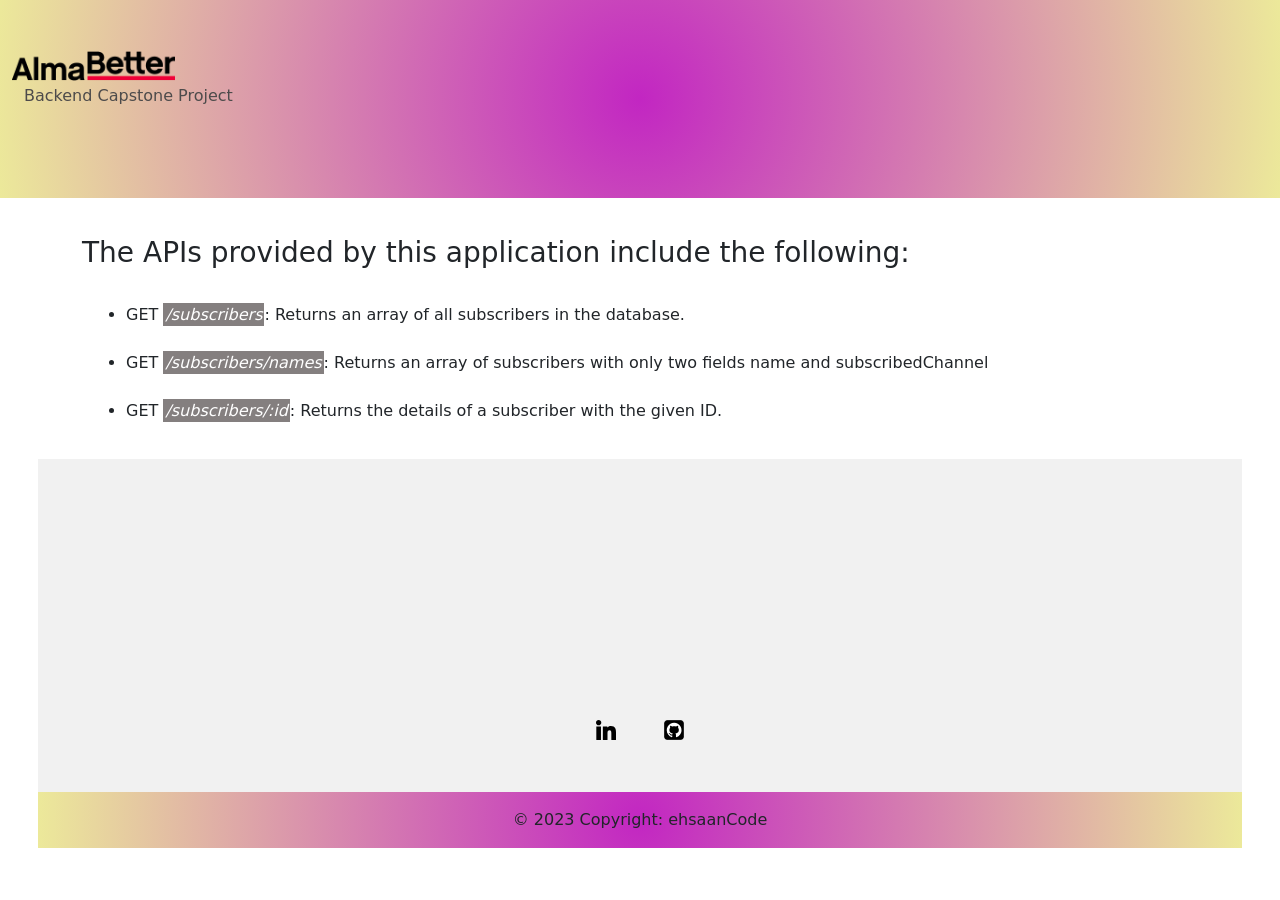
<file: index.html>
<!DOCTYPE html>
<html lang="en">

<head>
    <link href="https://cdn.jsdelivr.net/npm/bootstrap@5.0.2/dist/css/bootstrap.min.css" rel="stylesheet"
        integrity="sha384-EVSTQN3/azprG1Anm3QDgpJLIm9Nao0Yz1ztcQTwFspd3yD65VohhpuuCOmLASjC" crossorigin="anonymous">
    <meta charset="UTF-8">
    <meta http-equiv="X-UA-Compatible" content="IE=edge">
    <meta name="viewport" content="width=device-width, initial-scale=1.0">
    <title>YouTube subscriber</title>
    <!-- <link rel="stylesheet" href="style.css"> -->
</head>

<body>
    <nav class="navbar navbar-light bg-light">
        <div class="container-fluid">
            <img class="navbar-brand" src="./public/download.png" alt="Almabetter logo">
            <div class="capstone container-fluid"  >
                <h6>Backend Capstone Project</h6>
            </div>
        </div>
    </nav>
    <div>

        <div class="container">
           
        <h3>The APIs provided by this application include the following:</h3>
        <div class="container">
            <ul>
                <li>GET <em>/subscribers</em>: Returns an array of all subscribers in the
                    database.</li><br>
                <li>GET <em>/subscribers/names</em>: Returns an array of subscribers with only two fields name and
                    subscribedChannel</li> <br>
                <li>GET <em>/subscribers/:id</em>: Returns the details of a subscriber with the given ID.</li>
            </ul>
        </div>
        
    </div>


    <style>
    .navbar, .footerlink {
    background-image: radial-gradient(circle, #c226c2 0%, #ece99a 100%);
}

div {
    margin: 3%;
}

.navbar-brand{
    height: 40px;
}
.capstone{
    
    margin-top: 0;
    margin-left: 0rem;
    color: rgb(77, 75, 75);
}

.logo{
    height: 20px;
    width: 20px;
}

a{
    text-decoration: none;
}

em {
    background-color: rgb(132, 127, 127);
    color: white;
    padding: 2px;
    cursor: pointer;
}


em:hover {
    background-image: radial-gradient(circle, #c226c2 0%, #ece99a 100%);
    color: black;
}


    </style>

<footer class="text-center text-white" style="background-color: #f1f1f1;">

    <div>
        <iframe class=" mt-5 mb-0 shadow-1-strong rounded"
            src="https://www.youtube.com/embed/fs2rbsX4M6g" title="YouTube video player" frameborder="0" allow="accelerometer; autoplay; clipboard-write; encrypted-media; gyroscope; picture-in-picture; web-share" allowfullscreen><</iframe>
    </div>
    <!-- Grid container -->
    <div class="container">
        <!-- Section: Social media -->
        <section class="">
            <!-- Linkedin -->
            <a class="btn btn-link btn-floating btn-lg text-dark m-1" href="https://www.linkedin.com/in/linked2ehsaan/" target="_blank" role="button" 
                data-mdb-ripple-color="dark"> 
                <img class="logo" src="./public/linkedin-svgrepo-com.svg" alt="Linkedin URL"></a>
            <!-- Github -->
            <a class="btn btn-link btn-floating btn-lg text-dark m-1" href="https://github.com/ehsaancode/" target="_blank" role="button"
                data-mdb-ripple-color="dark">
            <img class="logo" src="./public/github-svgrepo-com (1).svg" alt="Github URL"></a>
        </section>
        <!-- Section: Social media -->
    </div>

    <!-- Copyright -->
    <div class="footerlink container-fluid text-center text-dark p-3">
        © 2023 Copyright:
        <a class="text-dark"href="https://github.com/ehsaancode/">ehsaanCode</a>
    </div>
    <!-- Copyright -->
</footer>


</body>
</html>
</file>
